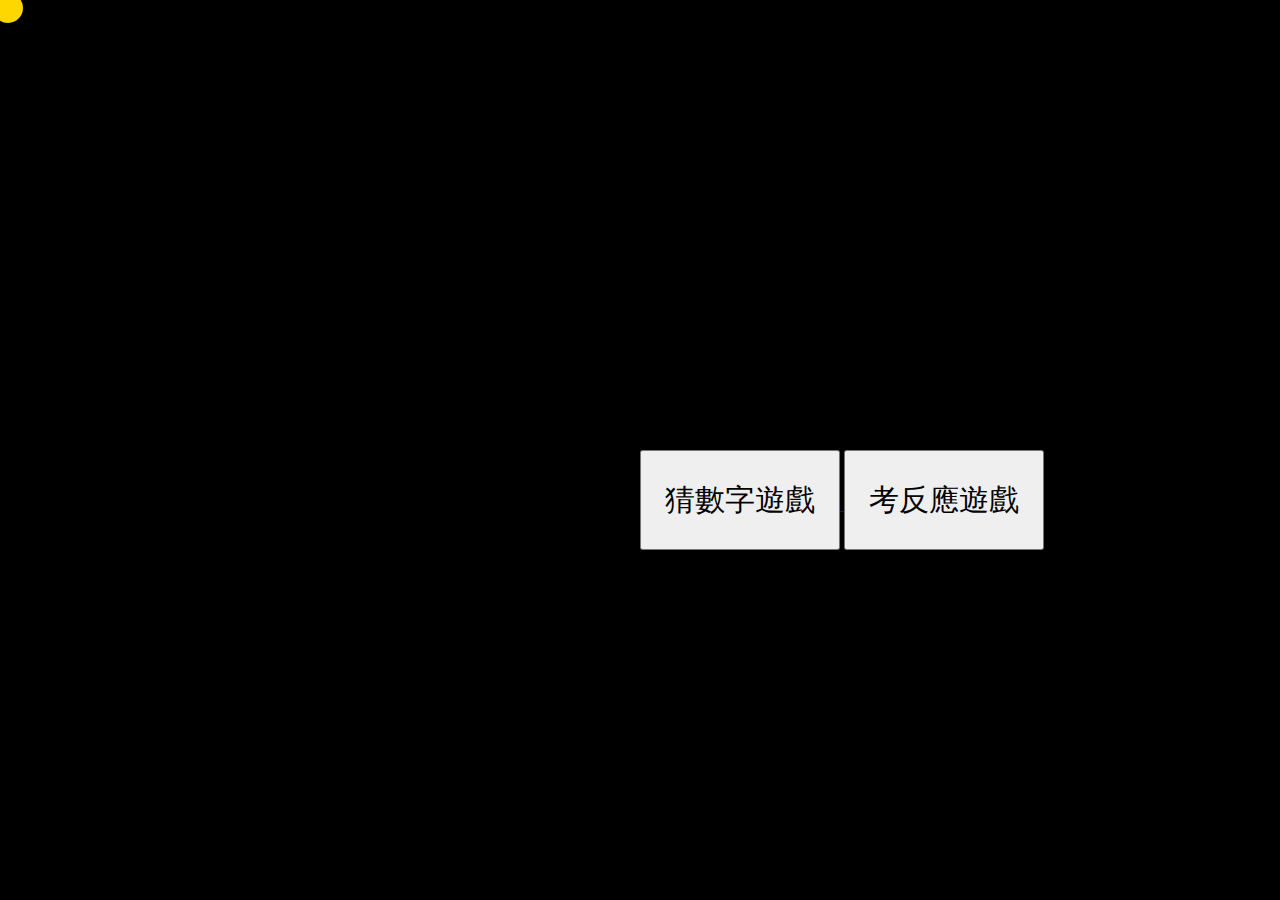
<file: 0729/index.html>
<!DOCTYPE html>
<html lang="en">
<head>
    <meta charset="UTF-8">
    <meta http-equiv="X-UA-Compatible" content="IE=edge">
    <meta name="viewport" content="width=device-width, initial-scale=1.0">
    <link rel="stylesheet" href="./ex03.css">
    <script src="./ex03.js"></script>
    <title>Document</title>
</head>
<body bgcolor="black">
    <div id="ball">
        <div class="halo"></div>
        <div class="halo"></div>
        <div class="halo"></div>
    </div>
    <div class="b1">
    <a href="./ex01.html">
    <input type="button" value="猜數字遊戲" style="width:200px;height:100px;font-size:30px">
    </a>
    <a href="./ex02.html">
    <input type="button" value="考反應遊戲" style="width:200px;height:100px;font-size:30px">
    </a>
    </div>
    
</body>
</html>
</file>
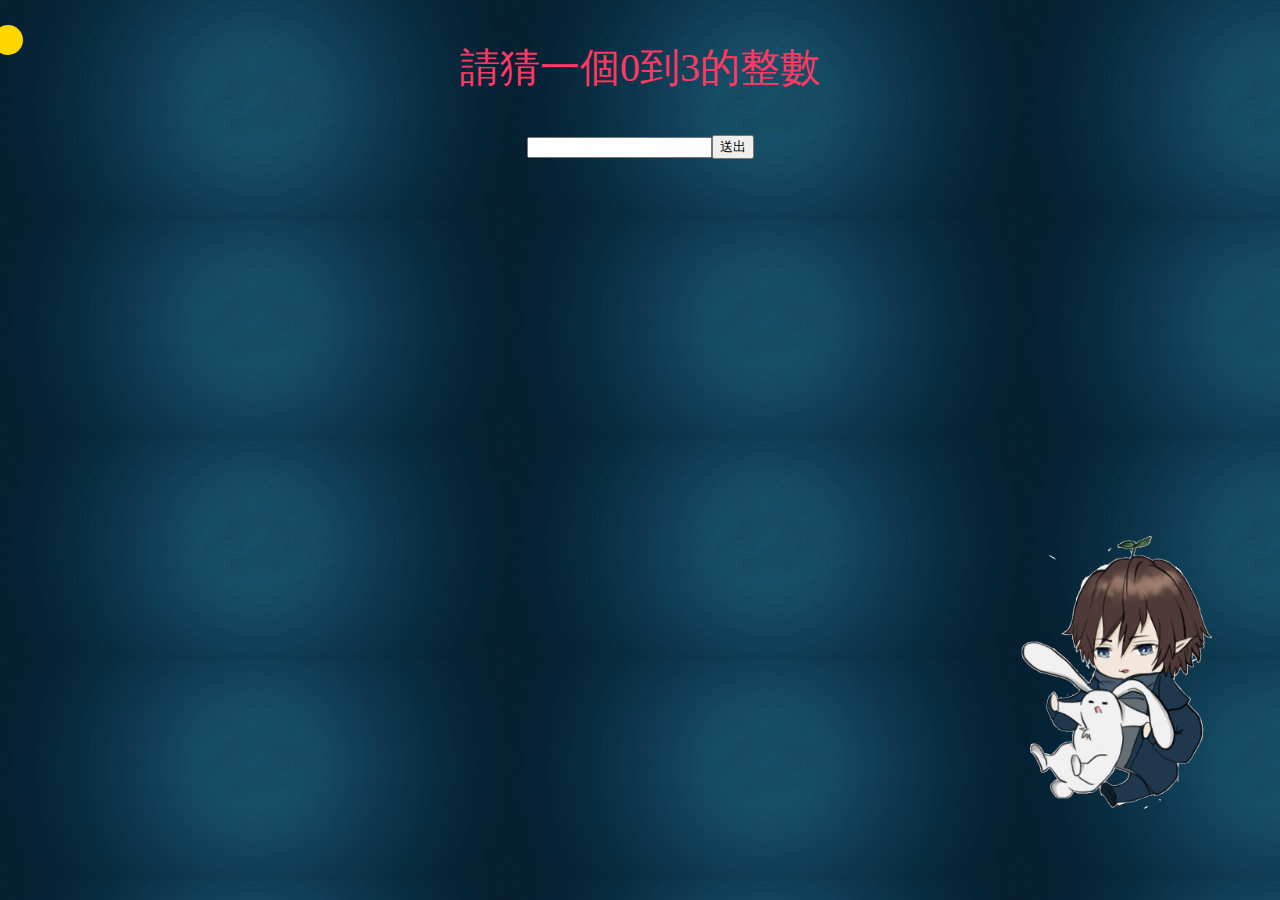
<file: 0729/ex01.html>
<!DOCTYPE html>
<html lang="en">
<head>
    <meta charset="UTF-8">
    <meta http-equiv="X-UA-Compatible" content="IE=edge">
    <meta name="viewport" content="width=device-width, initial-scale=1.0">
    <title>Document</title>
    <link rel="stylesheet" href="ex01.css">
    <link rel="stylesheet" href="./ex03.css">
    <script src="./ex03.js"></script>
</head>
<body>
    <div id="ball">
        <div class="halo"></div>
        <div class="halo"></div>
        <div class="halo"></div>
    </div>

    <p>請猜一個0到3的整數</p>
    <div class="c1">
    <input id="myInput" type="text" value="">
    <button id="myButton">送出</button>
    </div>
    <!-- 點擊動畫檔可以回首頁 -->
    <a href="./index.html">
    <img id="pic" src="images/bg2.gif">
    </a>
    <script src="ex01.js"></script>
    
    
</body>
</html>
</file>
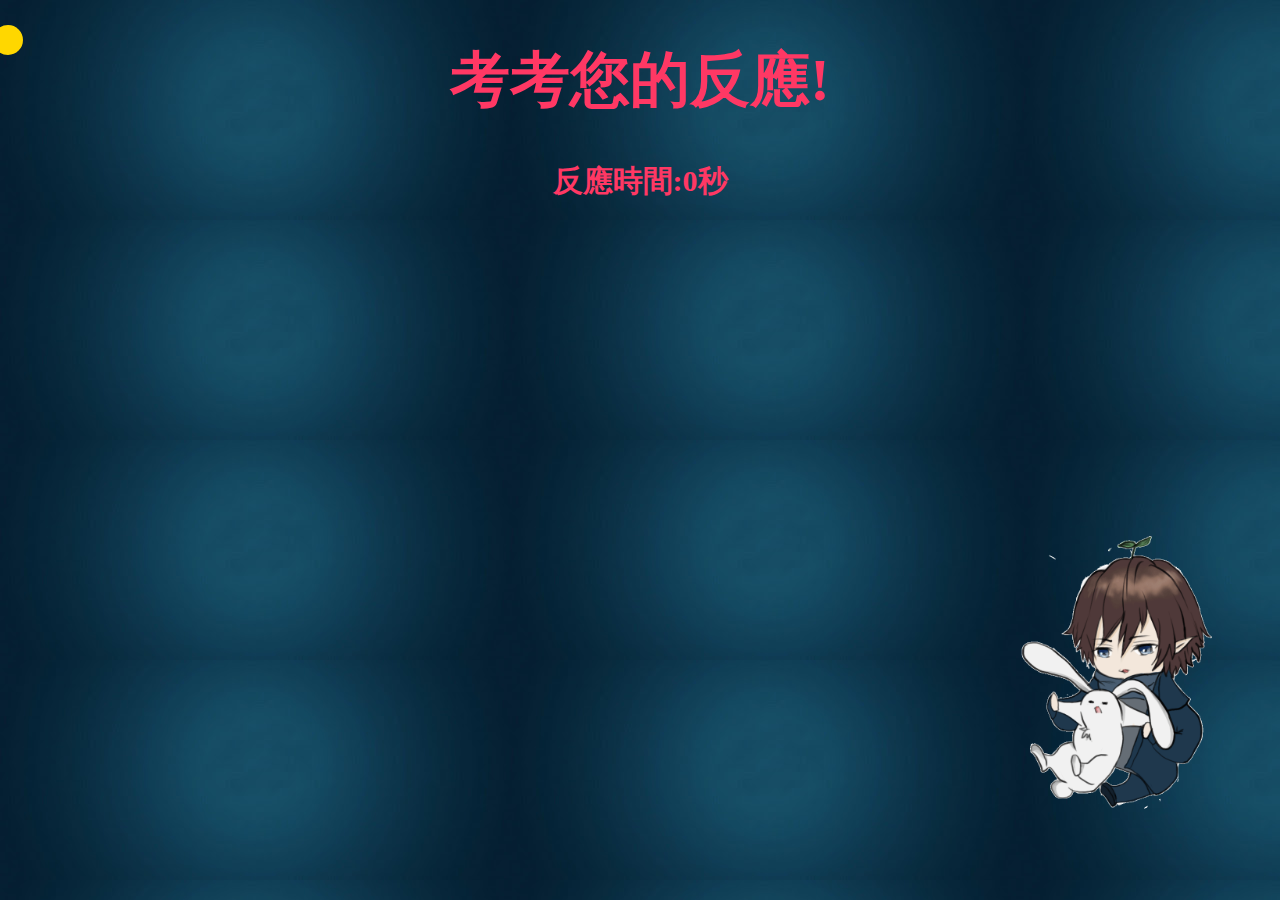
<file: 0729/ex02.html>
<!DOCTYPE html>
<html lang="en">
<head>
    <meta charset="UTF-8">
    <meta http-equiv="X-UA-Compatible" content="IE=edge">
    <meta name="viewport" content="width=device-width, initial-scale=1.0">
    <link rel="stylesheet" href="ex02.css">
      <link rel="stylesheet" href="./ex03.css">
    <script src="./ex03.js"></script>
    <title>Document</title>
</head>
<body>
    <div id="ball">
        <div class="halo"></div>
        <div class="halo"></div>
        <div class="halo"></div>
    </div>

    <div class="a1">
    <h1>考考您的反應!</h1>
    <p class="bold">反應時間:<span id="time">0</span>秒</p>
    </div>
    <div id="box"></div>
    </div>
    <!-- 點擊動畫檔可以回首頁 -->
    <a href="./index.html">
    <img id="pic" src="images/bg2.gif">
    </a>
    <script src="./ex02.js"> </script>

    
  
</body>
</html>
</file>
<file: 0729/ex03.css>
:root {
    --mouse-x;
    --mouse-y;
    --radius: 30px;
    --factor: 1;
    --scale: ;
}

#ball {
    width: var(--radius);
    height: var(--radius);
    background-color: gold;
    border-radius: 50%;
    position: absolute;
    transform: translate(calc(var(--mouse-x)*1px - var(--radius)/2), calc(var(--mouse-y)*1px - var(--radius)/2));
}

.halo {
    width: var(--radius);
    height: var(--radius);
    background-color: gold;
    border-radius: 50%;
    opacity: 0.15;
    position: absolute;
    transform: scale(calc(var(--factor) * var(--scale)));
}

.halo:nth-of-type(1) {
    --factor: 0.5;
}

.halo:nth-of-type(2) {
    --factor: 0.8;
}

.halo:nth-of-type(3) {
    --factor: 1.1;
}

.b1{
    position: absolute;
    top: 50%;
    left: 50%;
   
}
</file>
<file: 0729/ex01.css>
body{
    background-image: url(images/bg.jpg);
    background-repeat:repeat;
    color: #ff3864;
    
}
p{
    text-align: center;
    font-size: 40px;
}
.c1{
    display: flex;
    justify-content: center; 
    align-items: center; 
}
#pic{
    width: 400x;
    height: 400px;
    position: absolute;
    bottom: 0;
    right: 0;
    

}
</file>
<file: 0729/ex02.css>
body{
    background-image: url(images/bg.jpg);
    background-repeat:repeat;
    color: #ff3864;
}

.bold{
    font-weight: bold;
}

#box{
    width: var(--bound);
    height: var(--bound);
    background-color: red;
    display: none;
    position: relative;

}
.a1{
    text-align: center;
    font-size: 30px;
}
#pic{
    width: 400x;
    height: 400px;
    position: absolute;
    bottom: 0;
    right: 0;
    

}
</file>
